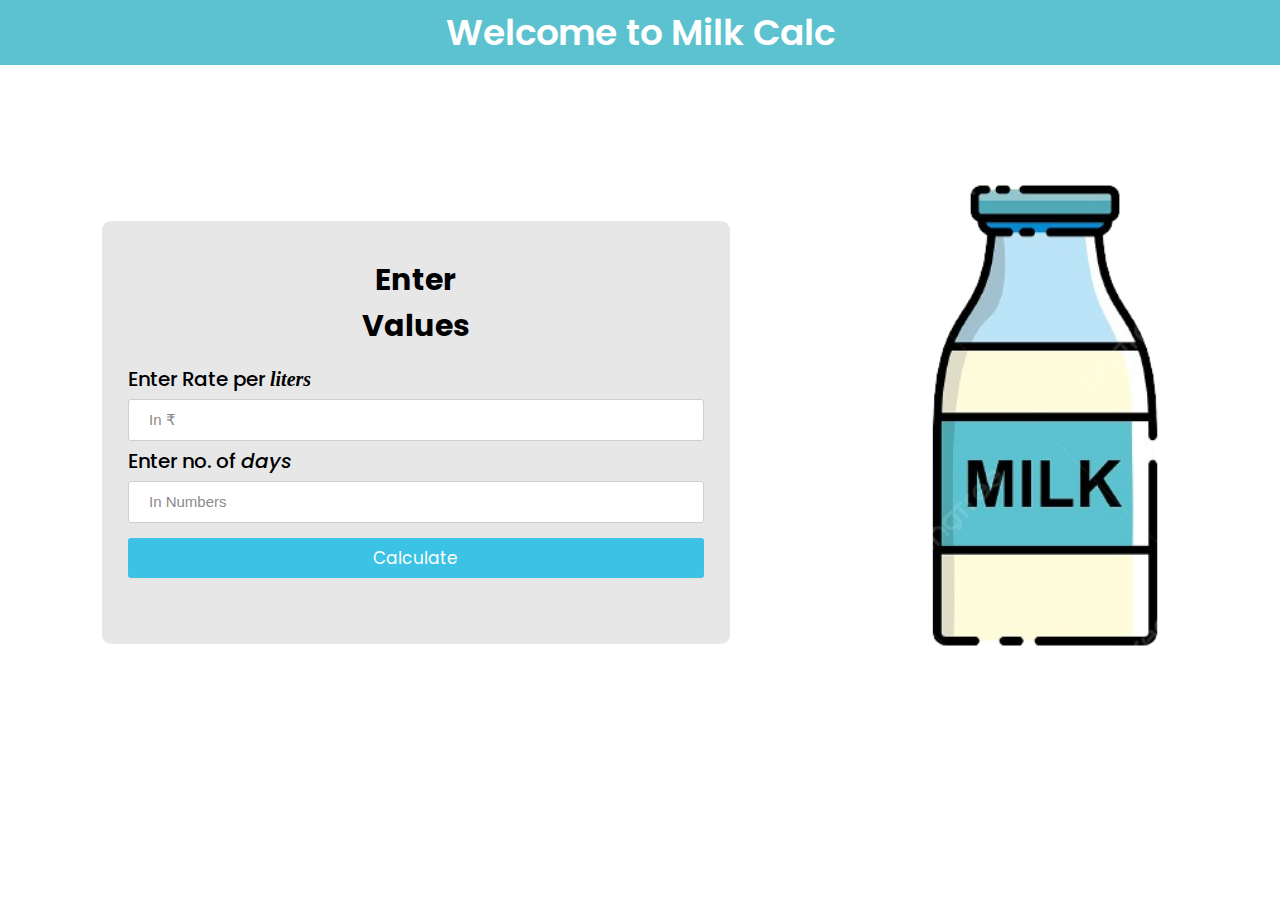
<file: milk calc/index.html>
<!DOCTYPE html>
<html lang="en">

<head>
    <meta charset="UTF-8">
    <meta name="viewport" content="width=device-width, initial-scale=1.0">
    <title>Milk calc</title>
    <link rel="stylesheet" href="style.css">
</head>

<body>
    <!-- -->
    <h1>Welcome to Milk Calc</h1>
    <main>
        <div class="calc">
            <div class="title">Enter Values</div>
            <div>
                <form action="">
                    <label for="rate">Enter Rate per <i
                            style="font-family: 'Times New Roman', Times, serif; font-weight:550;">liters</i> </label>
                    <input type="text" name="rate" id="rate" placeholder="In ₹" required />
                    <label for="days">Enter no. of <i>days </i> </label>
                    <input type="text" name="rate" id="days" placeholder="In Numbers" required />
                    <button>Calculate</button>
                </form>
            </div>
        </div>
        <div class="image">
            <img src="milk bottle.png" alt="">
        </div>

    </main>
</body>

</html>
</file>
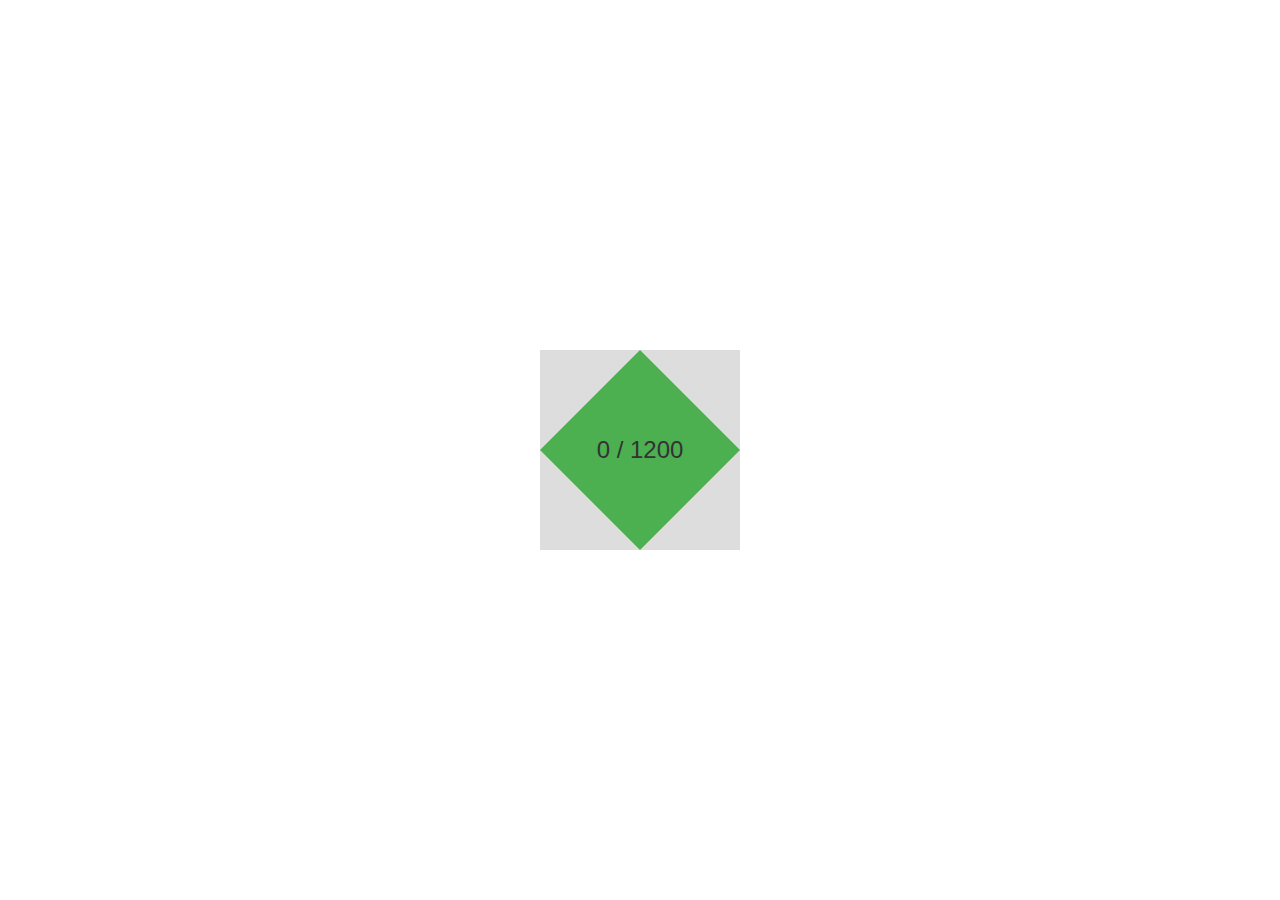
<file: Some projects/tests/index.html>
<!-- <!DOCTYPE html>
<html lang="en">

<head>
    <meta charset="UTF-8">
    <meta name="viewport" content="width=device-width, initial-scale=1.0">
    <title>counter tasbih</title>
</head>

<body>
    <div class="aijaz">HIIi</div>
    <div id="aijaz">BYEEe</div>
</body>
<script src="script.js"></script>

</html> -->

<!DOCTYPE html>
<html lang="en">
<head>
  <meta charset="UTF-8">
  <meta name="viewport" content="width=device-width, initial-scale=1.0">
  <style>
    body {
      display: flex;
      justify-content: center;
      align-items: center;
      height: 100vh;
      margin: 0;
      font-family: Arial, sans-serif;
    }

    .progress-container {
      position: relative;
      width: 200px;
      height: 200px;
      border-radius: 0%;
      background-color: #ddd;
      cursor: pointer;
    }

    .progress-bar {
      position: absolute;
      width: 100%;
      height: 100%;
      clip-path: polygon(50% 0%, 100% 50%, 50% 100%, 0% 50%);
      background-color: #4caf50;
      transform-origin: left center;
      transform: rotate(0deg);
      transition: transform 0.3s ease-in-out;
    }

    .counter-text {
      position: absolute;
      top: 50%;
      left: 50%;
      transform: translate(-50%, -50%);
      font-size: 24px;
      color: #333;
    }
  </style>
</head>
<body>
  <div class="progress-container" onclick="incrementProgress()">
    <div class="progress-bar" id="progress-bar"></div>
    <div class="counter-text" id="counter-text">0 / 1200</div>
  </div>

  <script>
    const totalRecitations = 1200;
    let recitationCount = 0;

    function updateProgressBar() {
      const progressBar = document.getElementById('progress-bar');
      const counterText = document.getElementById('counter-text');
      const percentage = (recitationCount / totalRecitations) * 100;
      progressBar.style.transform = `rotate(${percentage * 3.6}deg)`;
      counterText.textContent = `${recitationCount} / ${totalRecitations}`;
    }

    function incrementProgress() {
      if (recitationCount < totalRecitations) {
        recitationCount++;
        updateProgressBar();
      }
    }
  </script>
</body>
</html>
</file>
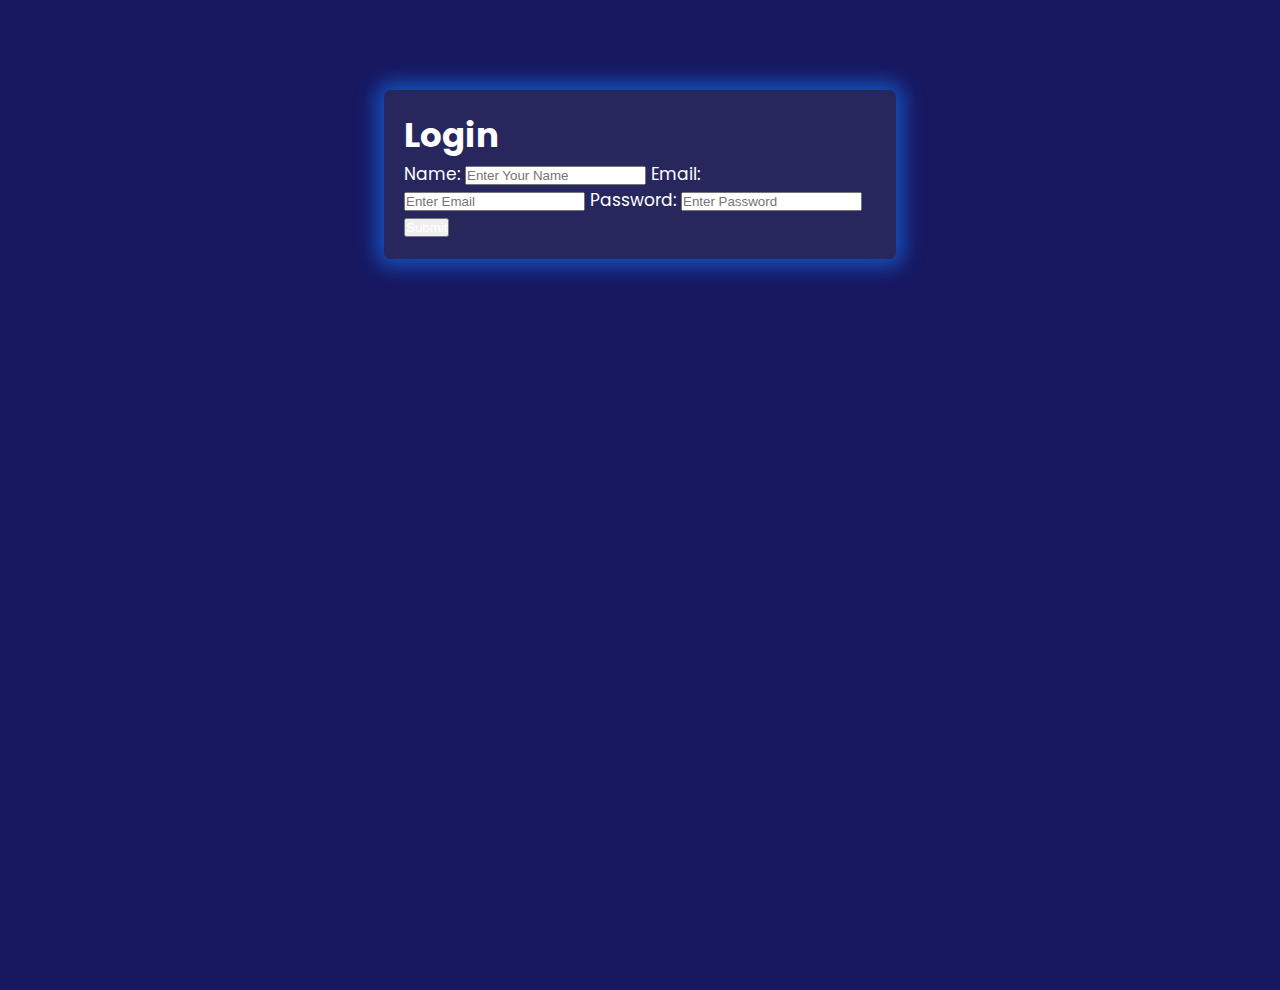
<file: Some projects/ValidForm/index.html>
<!DOCTYPE html>
<html lang="en">

<head>
    <meta charset="UTF-8">
    <meta name="viewport" content="width=device-width, initial-scale=1.0">
    <title>Form Validation</title>
    <style>
        @import url('https://fonts.googleapis.com/css2?family=Poppins:wght@100;200;300;400;500;600;700&display=swap');

        * {
            margin: 0;
            padding: 0;
            box-sizing: border-box;
            color: white;
            transition: 0.2s ease-in-out;
        }

        .error {
            color: red;
        }

        html {
            height: 100%;
            width: 100%;
            font-family: 'poppins';
        }

        body {

            /* background: url(https://img.freepik.com/free-vector/tropical-landscape-with-sea-bay-night_107791-5364.jpg) no-repeat;
            */
            background-size: contain;
            height: 100%;
            width: 100%;
            background-color: rgb(24, 24, 97)
        }

        div {
            width: 40vw;
            background: #3b3b5a70;
            padding: 20px;
            color: white;
            border-radius: 7px;
            font-size: 17px;
            margin: auto;
            margin-top: 10vh;
            box-shadow: 0px 0px 20px 9px #157aff69, 0px 0px 20px 3px #1566cf63;
        } /*

        h1 {
            text-align: center;
        }

        #myForm {
            display: flex;
            flex-direction: column;

            .styleBack {
                background: rgba(0, 0, 0, 0.479);
                outline: none;
                border: 0.5px solid #006eff;
                height: 6vh;
                border-radius: 8px;
                margin: 10px 0px;
                color: white;
                font-family: 'poppins';
                font-weight: 300;
                font-size: 12px;
                padding: 5px;
            }

            .styleBack::placeholder {
                color: rgba(255, 255, 255, 0.445);
                font-family: 'poppins';
                font-weight: 300;
                font-size: 12px;
                padding: 3px;
            }

        }

        button {
            color: white;
            font-family: 'poppins';
            font-weight: 400;
            font-size: 12px;
            background: rgba(0, 0, 0, 0.479);
            outline: none;
            border: 1px solid #006eff83;
            height: 6vh;
            border-radius: 8px;
            margin: 10px 0px;

        }

        button:hover {
            background-color: #157aff;
            box-shadow: 0px 0px 10px 0px #157aff;
        }
        
    </style>
</head>

<body>

    <div>
        <h1>Login</h1>
        <form id="myForm">
            <label for="name">Name:</label>
            <input class="styleBack" type="text" id="name" name="name" placeholder="Enter Your Name">

            <label for="email">Email:</label>
            <input class="styleBack" type="email" id="email" name="email" placeholder="Enter Email">

            <label for="password">Password:</label>
            <input class="styleBack" type="password" id="password" name="password" placeholder="Enter Password">

            <button type="button" onclick="validateForm()">Submit</button>
        </form>
    </div>
<!-- 
    <script>
        function validateForm() {
            var name = document.getElementById('name').value;
            var email = document.getElementById('email').value;
            var password = document.getElementById('password').value;

            if (name === '') {
                alert('Name is required');
                return;
            }

            if (email === '' || !email.includes('@')) {
                alert('Valid email is required');
                return;
            }

            if (password.length < 6) {
                alert('Password must be at least 6 characters');
                return;
            }

            // Process the form (e.g., submit to a server)
            alert('Form submitted successfully!');
        }
    </script> -->

</body>

</html>
</file>
<file: milk calc/style.css>
@import url('https://fonts.googleapis.com/css2?family=Poppins:wght@100;200;300;400;500;600;700&display=swap');
/* @import url('https://fonts.googleapis.com/css2?family=Poppins:wght@200;300;400;500;600;700&display=swap'); */


/* @media only screen and (min-width: 600px) and (max-height: 960px) {
    
  } */

* {
    margin: 0;
    padding: 0;
    text-align: center;
    justify-content: center;
    align-items: center;
    text-decoration: none;
    list-style: none;
    box-sizing: border-box;
    transition: 0.2s ease-in-out;
}

body::before {
    content: "";
    position: absolute;
    top: 0;
    left: 0;
    width: 100%;
    height: 100%;
    opacity: .37;
    z-index: -1;
    background: url(https://img.freepik.com/premium-photo/geometric-seamless-patterns-abstract-modern-line-ornament-textures-design-print-package-decor_789279-6643.jpg );
}

h1 {
    background-color: #5cc2d0;
    color: white;
    font-family: 'Poppins', sans-serif;
    font-weight: 600;
    font-size: 4vmin;
    padding: 5px 0px;


}

main {
    display: flex;
    justify-content: space-between;
    margin-top: 50px;

}

.calc {
    display: flex;
    flex-direction: column;
    background-color: rgb(231 231 231);
    margin-left: 8vw;
    padding: 4vmin 2vmax;
    border-radius: 9px;
    /* align-items: baseline; */
    width: 50vw;
}

.title {
    font-size: 30px;
    font-family: 'Poppins', sans-serif;
    font-weight: 700;
    padding: 0% 100%;
    padding-bottom:10px;
}

div > form {
    display: flex;
    flex-direction: column;
    font-size: 50px;
    font-family: 'Poppins', sans-serif;
    font-weight: 700;
    align-items: baseline;
    width: 45vw;
}

input {
    width: 100%;

}

label{
    font-size: 20px;
    font-family: 'Poppins', sans-serif;
    font-weight: 500;
    text-align: left;
    align-items: left;
    margin: 5px 0px;
}

#rate,
#days {
    color: rgb(70, 70, 70);
    height: 30px;
    width: 100%;
    border: 1px solid #cfcfcf;
    outline: none;
    border-radius: 3px;
    text-align: left;
    padding: 20px;
    padding-left: 20px;
    font-size: 15px;
}

#rate:hover,
#days:hover {
    border: rgb(59, 222, 228) 1.7px solid;

}

/* #rate:focus,
#days:focus {
    border: rgb(59, 104, 228) 1.5px solid;

} */

#rate::placeholder,
#days::placeholder {
    color: rgb(139, 139, 139);
    font-size: 15px;
    text-align: left;
}

form > button{
    background-color: rgb(59, 194, 228);
    color:white;
    height: fit-content;
    width: 100%; 
    border: none;
    outline: none;
    border-radius: 3px;
    font-size: 17px;
    padding: 7px 0px;
    margin-bottom: 30px;
    margin-top: 15px;
    font-family: 'Poppins', sans-serif;
    font-weight: 400;
}

form > button:hover{
    background-color: rgb(70, 184, 212);
    

}

img{
    width: 70vmin;
}

@media only screen and (max-width: 600px) {
    main {
        flex-direction: column-reverse;
      }
      .calc{
        width: 80vw;
        margin-left: 0vw;
      }
}
</file>
